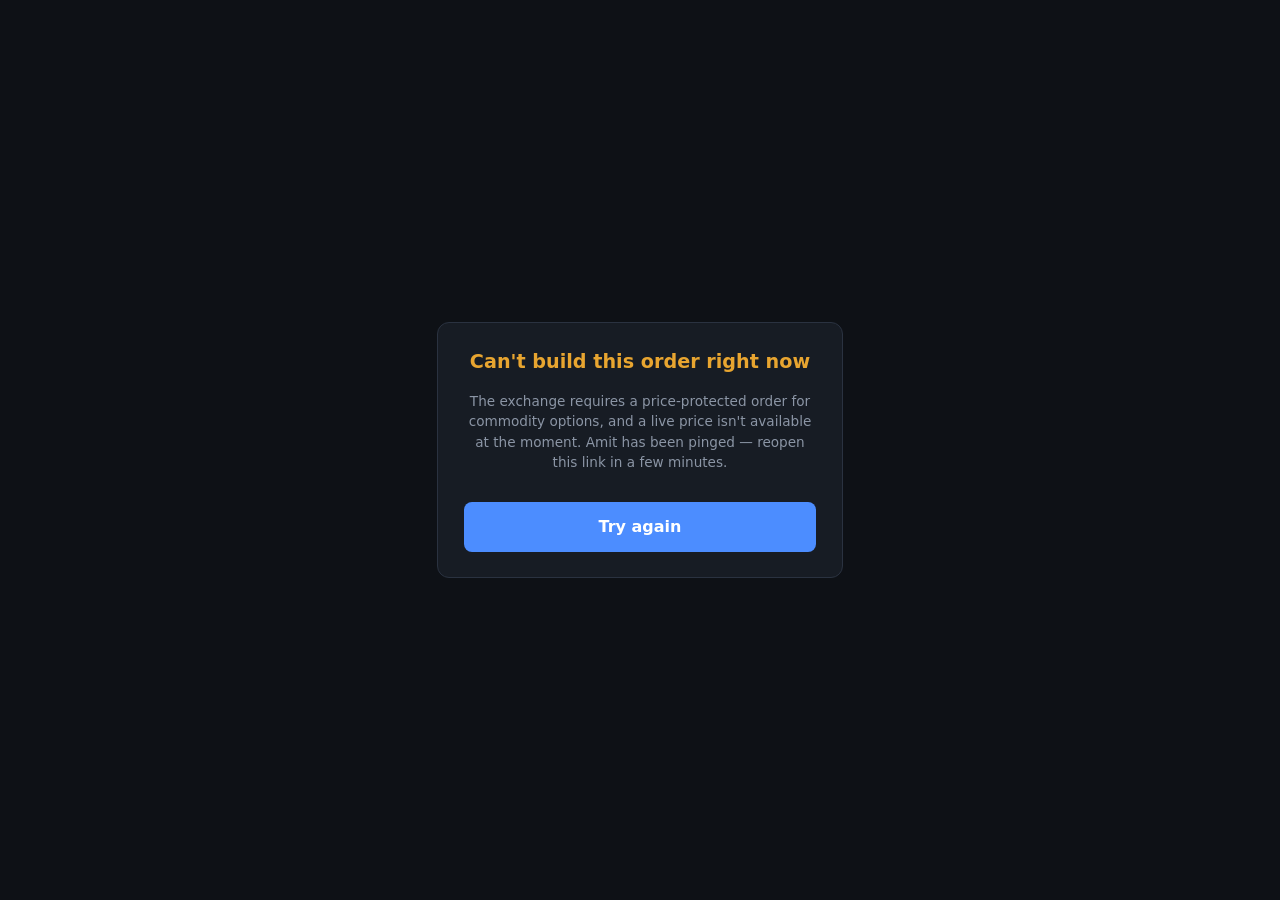
<file: kitecast/templates/mirror_unavailable.html>
<!doctype html>
<html lang="en">
<head>
<meta charset="utf-8">
<meta name="viewport" content="width=device-width, initial-scale=1">
<link rel="icon" href="/favicon.ico">
<title>Try again shortly</title>
<style>
  body { margin:0; background:#0e1116; color:#e6e9ee; display:flex; min-height:100vh;
         align-items:center; justify-content:center;
         font:16px/1.5 system-ui, -apple-system, "Segoe UI", sans-serif; }
  .card { background:#171c24; border:1px solid #2a3240; border-radius:12px;
          padding:1.6rem; max-width:22rem; text-align:center; }
  .bad { color:#e8a530; font-size:1.2rem; font-weight:700; }
  .dim { color:#8b95a5; font-size:.85rem; }
  button { margin-top:1rem; width:100%; padding:.8rem; border:0; border-radius:8px;
           background:#4c8dff; color:#fff; font:inherit; font-weight:700; cursor:pointer; }
</style>
</head>
<body>
<div class="card">
  <div class="bad">Can't build this order right now</div>
  <p class="dim">The exchange requires a price-protected order for commodity options, and a live
    price isn't available at the moment. Amit has been pinged — reopen this link in a few minutes.</p>
  <button onclick="location.reload()">Try again</button>
</div>
</body>
</html>
</file>
